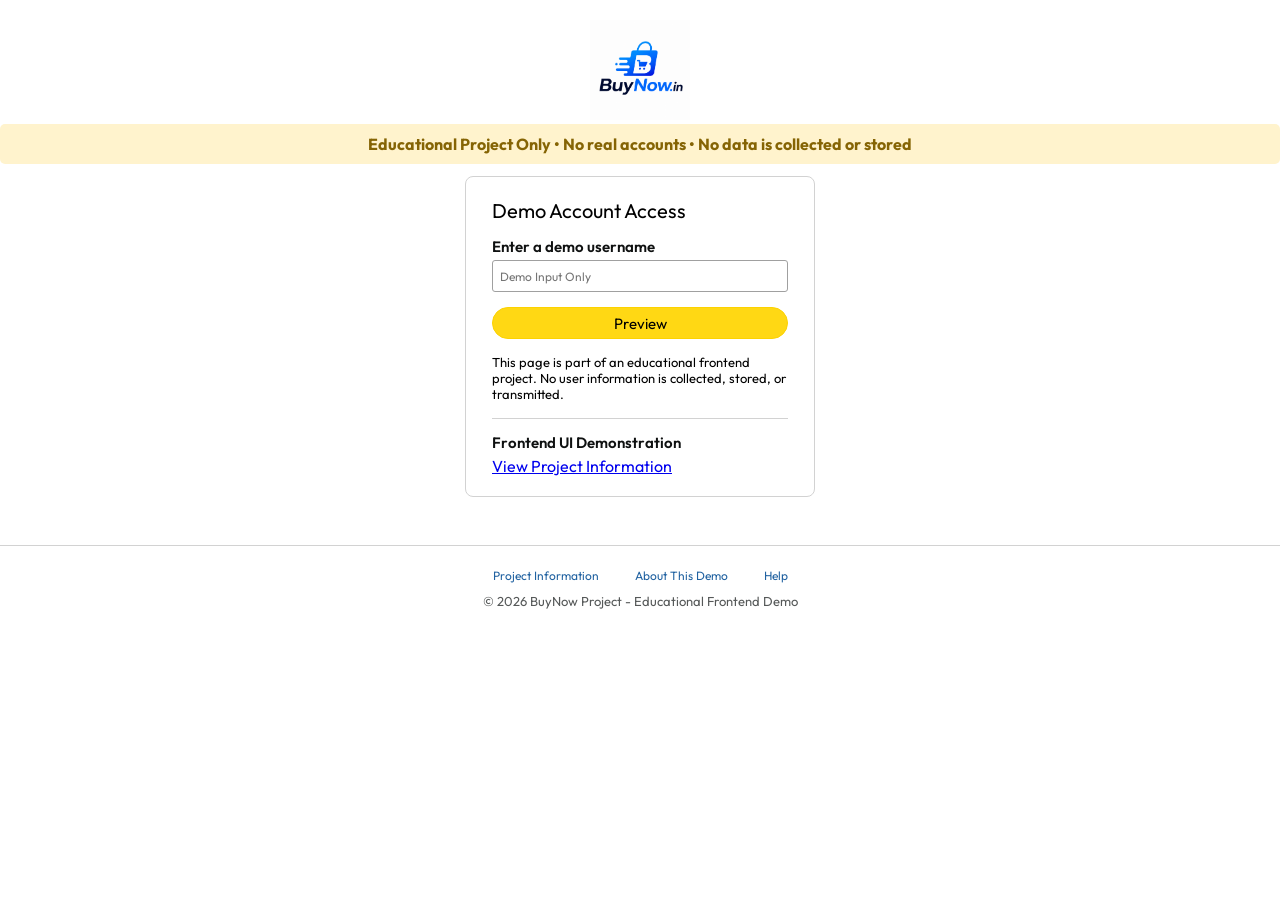
<file: acc.html>
<!DOCTYPE html>
<html lang="en">
<head>
    <meta charset="UTF-8">
    <meta name="viewport" content="width=device-width, initial-scale=1.0">
    <title>BuyNow Demo Account Page</title>
    <link rel="icon" type="image/png" href="favicon.jpg">
    <link rel="stylesheet" href="css/acc.css">
</head>
<body>
    <div class="logo-container">
        <a href="index.html">
            <img class="logo" src="assets/buynow_logo.png" alt="logo">
        </a>
        
    </div>
    <div class="disclaimer">
    Educational Project Only • No real accounts • No data is collected or stored
    </div>
    <div class="signin-container">
        <h1 class="signin-title">Demo Account Access</h1>
        <p class="input-label">Enter a demo username</p>   
        <input type="text" placeholder="Demo Input Only">
        <button type="button">Preview</button>
        <p class="signin-condition">This page is part of an educational frontend project. No user information is collected, stored, or transmitted.</p>
        <hr class="divide">
        <p class="buy">Frontend UI Demonstration</p>
        <a href="#">View Project Information</a>
    </div>
    <hr class="foo-div">
    <footer>
        <div class="footer-links">
            <a href="#">Project Information</a>
            <a href="#">About This Demo</a>
            <a href="#">Help</a>
        </div>
        <p class="copyright"> © 2026 BuyNow Project - Educational Frontend Demo </p>
    </footer>
</body>
</html>
</file>
<file: css/acc.css>
@import url('https://fonts.googleapis.com/css2?family=Outfit:wght@100..900&display=swap');
* {
    margin: 0;
    padding: 0;
    box-sizing: border-box;
    font-family: Outfit;
}

body {
    
    background-color: #ffffff;
    text-align: center;
    font-family: Outfit;
    min-height: 100vh;
}

.logo-container {
    display: flex;
    align-items: center;
    justify-content: center;
    gap: 2px;
    margin-top: 20px;
}

.disclaimer{
    background:#fff3cd;
    color:#856404;
    text-align:center;
    padding:10px;
    margin-bottom:15px;
    border-radius:5px;
    font-weight:bold;
}

.logo {
    width: 100px;
}

.logo-in {
    font-size: 16px;
    margin-top: -10px; 
}

.signin-container {
    margin: auto;
    padding: 20px 26px;
    max-width: 350px;
    border: 1px solid #d2d2d2;
    margin-top: -3px;
    border-radius: 8px;
    text-align: left;


}
.signin-title {
    font-size: 20px;
    font-weight: 400;
    line-height: 1.4;
    margin: 0px 0px 8px;
    padding: 0px 0px 4px;
}

.input-label {
    font-size: 15px;
    margin: 0px 0px 4px;
    color: #0f1111;
    font-weight: 600;
}

.signin-container input {
    width: 100%;
    height: 32px;
    padding: 3px 7px;
    border: 1px solid #a0a0a0;
    border-radius: 3px;
    font-size: 12px;
}

.signin-container input:focus {
    outline: 3px solid #c2f2ff;
}

.signin-container button {
    width: 100%;
    height: 32px;
    background-color: #ffd814;
    border: 1px solid #fcd200;
    border-radius: 18px;
    font-size: 15px;
    font-weight: 400;
    margin: 15px 0;
    cursor: pointer;
}

.signin-container button:hover {
    background-color: #ebc712;
}

.signin-condition {
    font-size: 13px;
    margin-bottom: 16px;
}
.signin-condition a {
    color: #2162A1;
    
}

.signin-condition a:hover {
    text-decoration: underline;
    color: #0f1111;
}

.divide {
    margin: 0px 0px 14px;
    border: none;
    border-top: 1px solid #d2d2d2;
}
.buy {
    font-size: 15px;
    margin: 0px 0px 4px;
    color: #0f1111;
    font-weight: 600;
}
.business {
    font-size: 15px;
    text-decoration: none;
    color: #2162A1;
}
.business:hover {
    text-decoration: underline;
    color: #0f1111;
}

.foo-div {
    margin: 48px 0px 22px;
    border: none;
    border-top: 1px solid #d2d2d2;
}

.footer-links {
    display: flex;
    justify-content: center;
    gap: 36px;
    margin-bottom: 10px;
}

.footer-links a {
    text-decoration: none;
    color: #2162A1;
    font-size: 12px;
}

.copyright {
    font-size: 13px;
    color: #565959;
}

.footer-links a:hover {
    text-decoration: underline;
    color: #0f1111;
}
</file>
